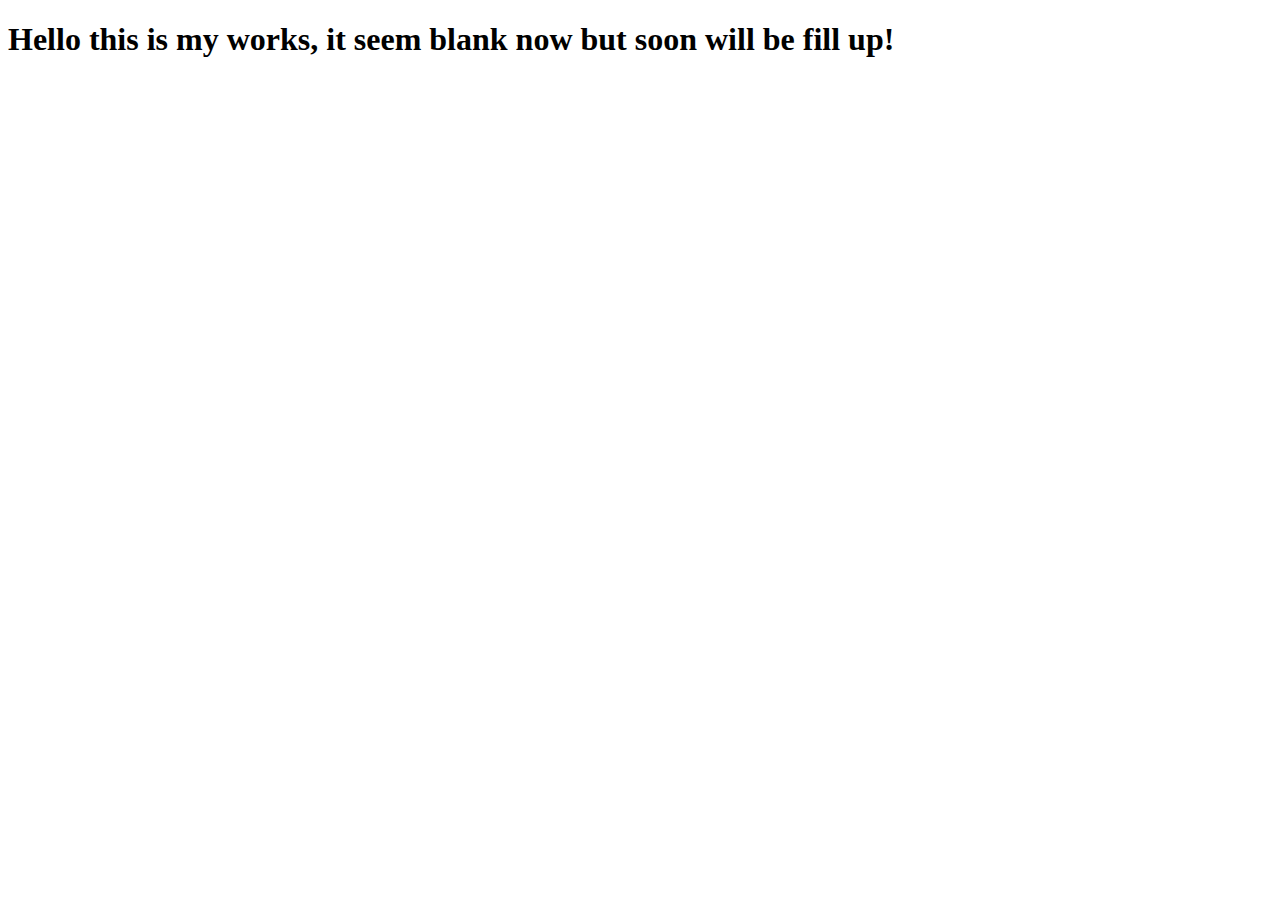
<file: works.html>
<!DOCTYPE html>
<html lang="en">
<head>
    <meta charset="UTF-8">
    <meta http-equiv="X-UA-Compatible" content="IE=edge">
    <meta name="viewport" content="width=device-width, initial-scale=1.0">
    <title>This is my works page!</title>
</head>
<body>
    <h1>Hello this is my works, it seem blank now but soon will be fill up!</h1>
</body>
</html>
</file>
